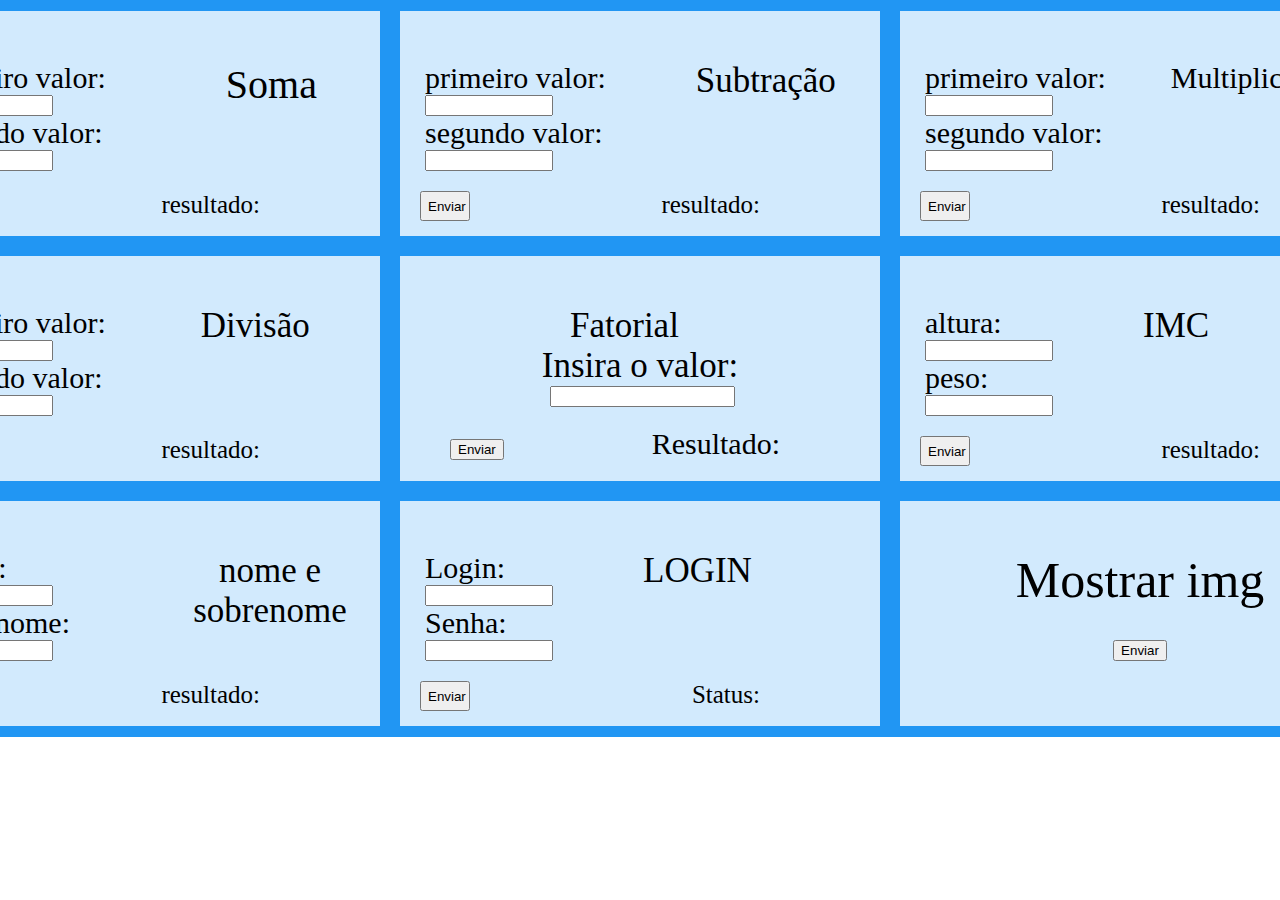
<file: calculadora_java_script2/index.html>
<!DOCTYPE html>
<html lang="pt-br">
<head>
    <meta charset="UTF-8">
    <meta name="viewport" content="width=device-width, initial-scale=1.0">
    <link rel="stylesheet" href="style.css">
    <title>Document</title>
</head>
<body>
    <div class="container">

        <div class="soma">
            <div class="container_cima-SOM">
                <div class="container_valor-SOM">

                    <label for="sub_A-SOM" id="subA_txt-SOM">primeiro valor:</label> 
                    <input type="text" id="sub_A-SOM" name="sub_A-SOM">

                    <label for="sub_B-SOM" id="subB_txt-SOM">segundo valor:</label> 
                    <input type="text" id="sub_B-SOM" name="sub_B-SOM">

                </div>

                <div class="container_titulo-SOM">
                    <p>Soma</p>
                </div>
            </div>

            <div class="container_baixo-SOM">
                <div class="sub_botao-SOM">

                    <input type="submit" class="custom_botao-SOM" id="SOMA_button" value="Enviar">

                </div>
                <div class="result_txt-SOM">
                    <p>resultado:</p>
                    <p id="SOMA_result"></p>
                </div>

            </div>

        </div>


        <div class="sub">
            <div class="container_cima-SUB">
                <div class="container_valor-SUB">

                    <label for="sub_A-SUB" id="subA_txt-SUB">primeiro valor:</label> 
                    <input type="text" id="sub_A-SUB" name="sub_A-SUB">

                    <label for="sub_B-SUB" id="subB_txt-SUB">segundo valor:</label> 
                    <input type="text" id="sub_B-SUB" name="sub_B-SUB">

                </div>

                <div class="container_titulo-SUB">
                    <p>Subtração</p>
                </div>
            </div>

            <div class="container_baixo-SUB">
                <div class="sub_botao-SUB">

                    <input type="submit" class="custom_botao-SUB" id="SUB_button" value="Enviar">

                </div>
                <div class="result_txt-SUB">
                    <p>resultado:</p>
                    <p id="SUB_result"></p>
                </div>

            </div>
        </div>

        <div class="multi">
            <div class="container_cima-MULTI">
                <div class="container_valor-MULTI">

                    <label for="sub_A-MULTI" id="subA_txt-MULTI">primeiro valor:</label> 
                    <input type="text" id="sub_A-MULTI" name="sub_A-MULTI">

                    <label for="sub_B-MULTI" id="subB_txt-MULTI">segundo valor:</label> 
                    <input type="text" id="sub_B-MULTI" name="sub_B-MULTI">

                </div>

                <div class="container_titulo-MULTI">
                    <p>Multiplicação</p>
                </div>
            </div>

            <div class="container_baixo-MULTI">
                <div class="sub_botao-MULTI">

                    <input type="submit" class="custom_botao-MULTI" id= "MULTI_button" value="Enviar">

                </div>
                <div class="result_txt-MULTI">
                    <p>resultado:</p>
                    <p id="MULTI_result"></p>
                </div>

            </div>
        </div>


        <div class="divisao">
            <div class="container_cima-DIV">
                <div class="container_valor-DIV">

                    <label for="sub_A-DIV" id="subA_txt-DIV">primeiro valor:</label> 
                    <input type="text" id="sub_A-DIV" name="sub_A-DIV">

                    <label for="sub_B-DIV" id="subB_txt-DIV">segundo valor:</label> 
                    <input type="text" id="sub_B-DIV" name="sub_B-DIV">

                </div>

                <div class="container_titulo-DIV">
                    <p>Divisão</p>
                </div>
            </div>

            <div class="container_baixo-DIV">
                <div class="sub_botao-DIV">

                    <input type="submit" class="custom_botao-DIV" id="DIV_button" value="Enviar">

                </div>
                <div class="result_txt-DIV">
                    <p>resultado:</p>
                    <p id="DIV_result"></p>
                </div>

            </div>
        </div>


        <div class="fatorial">
            <div class="container_cima-FAT">
                <div class="titulo-FAT">
                    <p>Fatorial</p>
                </div>
            </div>

            <div class="container_meio-FAT">
                <div class="container_valor-FAT">
                    <label for="sub_A-FAT" id="subA_txt-FAT">Insira o valor:</label><br>
                    <input type="text" id="sub_A-FAT" name="sub_A-FAT">
                </div>
            </div>

            <div class="container_baixo_FAT">
                <div class="sub_botao-FAT">

                    <input type="submit" class="custom_botao-FAT" id="FAT_button" value="Enviar">

                </div>

                <div class="result_txt-FAT">
                    <p>Resultado:</p>
                    <p id="FAT_result"></p>
                </div>
            </div>

        </div>

        <div class="imc">
            <div class="container_cima-IMC">
                <div class="container_valor-IMC">

                    <label for="sub_A-IMC" id="subA_txt-IMC">altura:</label> 
                    <input type="text" id="sub_A-IMC" name="sub_A-IMC">

                    <label for="sub_B-IMC" id="subB_txt-IMC">peso:</label> 
                    <input type="text" id="sub_B-IMC" name="sub_B-IMC">

                </div>

                <div class="container_titulo-IMC">
                    <p>IMC</p>
                </div>
            </div>

            <div class="container_baixo-IMC">
                <div class="sub_botao-IMC">

                    <input type="submit" class="custom_botao-IMC" id="IMC_button" value="Enviar">

                </div>
                <div class="result_txt-IMC">
                    <p>resultado:</p>
                    <p id="IMC_result"></p>
                </div>

            </div>

        </div>

        <div class="nome">
            <div class="container_cima-NOM">
                <div class="container_valor-NOM">

                    <label for="sub_A-NOM" id="subA_txt-NOM">Nome:</label> 
                    <input type="text" id="sub_A-NOM" name="sub_A-NOM">

                    <label for="sub_B-NOM" id="subB_txt-NOM">Sobrenome:</label> 
                    <input type="text" id="sub_B-NOM" name="sub_B-NOM">

                </div>

                <div class="container_titulo-NOM">
                    <p>nome e sobrenome</p>
                </div>
            </div>

            <div class="container_baixo-NOM">
                <div class="sub_botao-NOM">

                    <input type="submit" class="custom_botao-NOM" id="NOM_button" value="Enviar">

                </div>
                <div class="result_txt-NOM">
                    <p>resultado:</p>
                    <p id="NOM_result"></p>
                </div>

            </div>
        </div>



        <div class="login">
            <div class="container_cima-LOGIN">
                <div class="container_valor-LOGIN">

                    <label for="sub_A-LOGIN" id="subA_txt-LOGIN">Login:</label> 
                    <input type="text" id="sub_A-LOGIN" name="sub_A-LOGIN">

                    <label for="sub_B-LOGIN" id="subB_txt-LOGIN">Senha:</label> 
                    <input type="text" id="sub_B-LOGIN" name="sub_B-LOGIN">

                </div>

                <div class="container_titulo-LOGIN">
                    <p>LOGIN</p>
                </div>
            </div>

            <div class="container_baixo-LOGIN">
                <div class="sub_botao-LOGIN">

                    <input type="submit" class="custom_botao-LOGIN" id="LOGIN_button" value="Enviar">

                </div>
                <div class="result_txt-NOM">
                    <p>Status:</p>
                    <p id="LOGIN_result"></p>
                   
                </div>

            </div>
        </div>


        <div class="img">
            <div class="container_titulo-IMG">
                <p>Mostrar img</p>
            </div>
            <div class="sub_botao-IMG">
                <input type="button" class="custom_botao-IMG" id="IMG_button" value="Enviar">
                <div class = result_txt-IMG>
                    <p id="IMG_result"> </p>
                </div>
            </div>
        </div>  

    </div>

    <script src="script.js"></script>
</body>

</html>
</file>
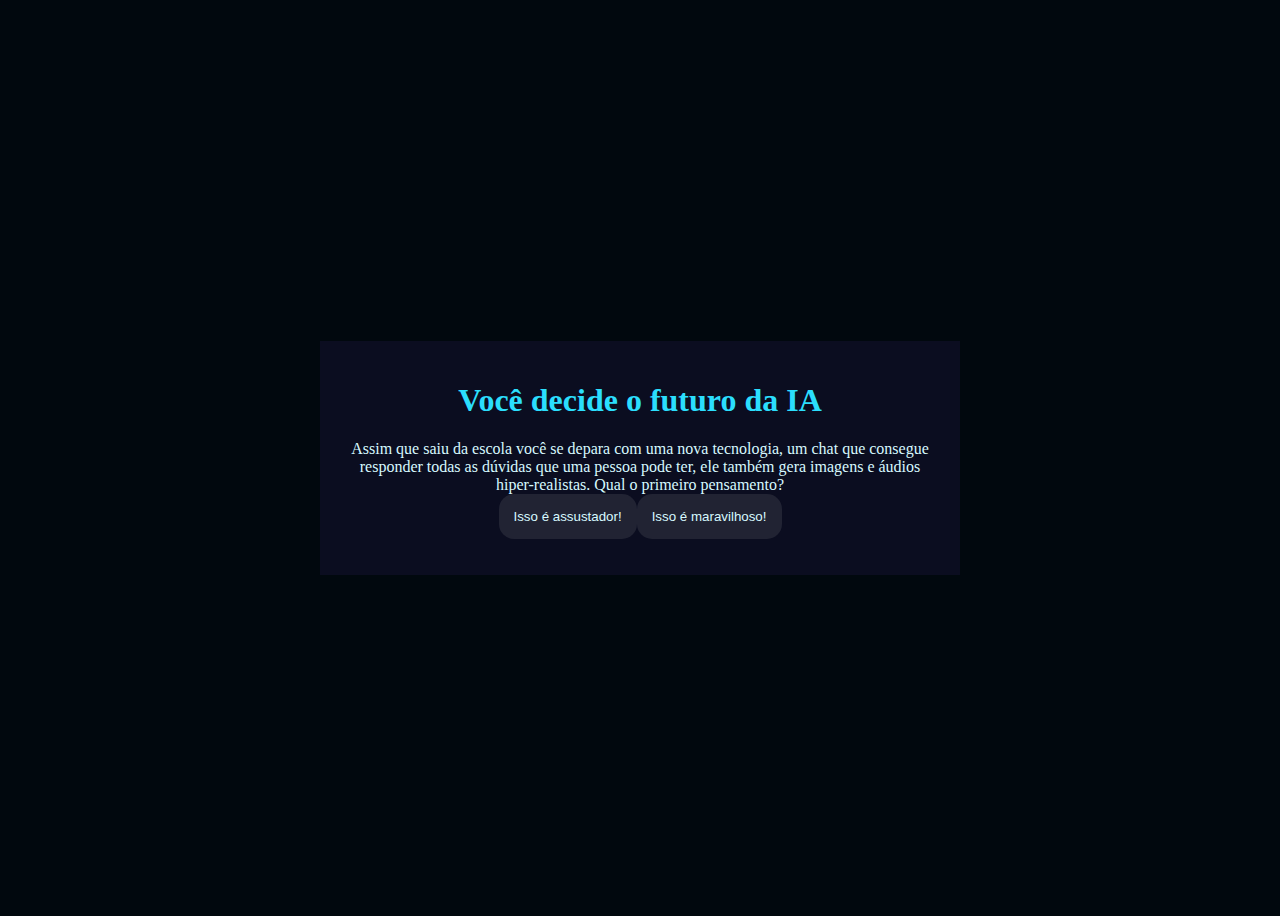
<file: jorge_lindo/index.html>
<!DOCTYPE html>
<html lang="pt-br">
<head>
    <meta charset="UTF-8">
    <meta name="viewport" content="width=device-width, initial-scale=1.0">
    <link rel="stylesheet" href="style.css">
    <title>Você decide o futuro da IA</title>
</head>
<body>
    <div class="caixa-principal">
        <h1>Você decide o futuro da IA</h1>
        <div class="caixa-perguntas"></div>
        <div class="caixa-alternativas"></div>
        <div class="caixa-resultado">
            <p class="texto-resultado"></p>

            <!-- professora nao peguei o codigo pronto!!! -->
        </div>
    </div>
    <script src="script.js"></script>
</body>
</html>
</file>
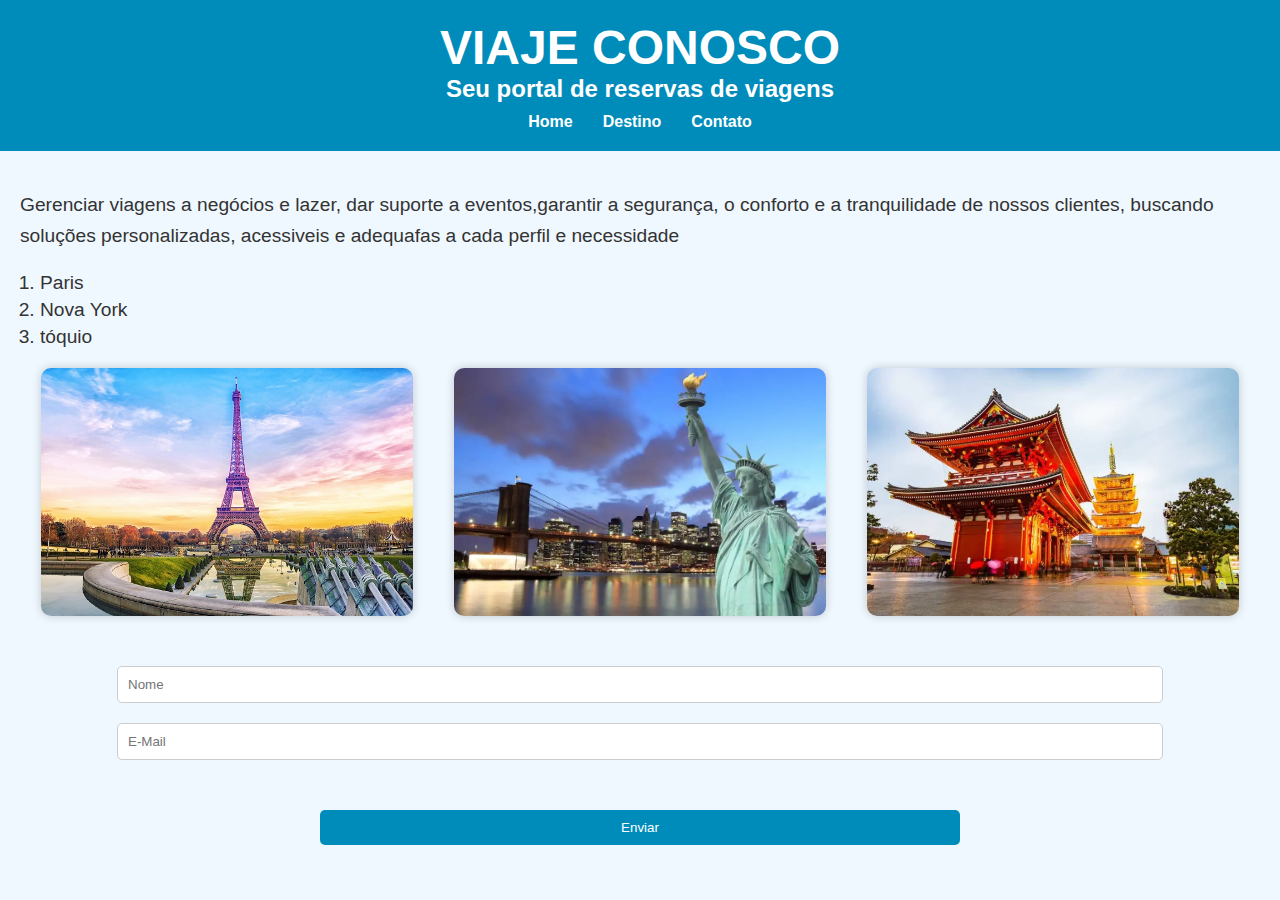
<file: PROVA/index.html>
<!DOCTYPE html>
<html lang="en">
<head>
    <meta charset="UTF-8">
    <meta name="viewport" content="width=device-width, initial-scale=1.0">
    <title>EASY TRAVEL</title>
    <link rel="stylesheet" href="style.css">
</head>
<body>
    <header>
        <h1>Viaje Conosco</h1>
        <h2>Seu portal de reservas de viagens</h2>
            <nav>
                <ul>
                    <li>
                        <a>Home</a>
                    </li>
                    <li>
                        <a>Destino</a>
                    </li>
                    <li>
                        <a>Contato</a>
                    </li>
                </ul>
            </nav>
    </header>

    <main>
        <p> Gerenciar viagens a negócios e lazer, dar suporte a eventos,garantir a segurança, o conforto e a tranquilidade de nossos clientes, buscando soluções personalizadas, acessiveis e adequafas a cada perfil e necessidade</p>

        <OL>
            <li>Paris</li>
            <li>Nova York</li>
            <li>tóquio</li>
        </OL>

        <div class="imagens">
            <img src="./imagens/paris.jpg" alt="imagem não encontrada">
            <img src="./imagens/Nova-Iorque.jpg" alt="imagem não encontrada">
            <img src="./imagens/toquio.jpg" alt="imagem não encontrada">
        </div>

    </main>

    <form>
        <input type="text" id="nome" placeholder="Nome">
        <input type="email" placeholder="E-Mail" id="email">
       
    </form>
    <div class="classe">
        <button class="botao" onclick="confirmar()">Enviar</button>
    </div>
    <div id="mensagem_confirmacao"></div>

    <script src="script.js"></script>
</body>
</html>
</file>
<file: calculadora_java_script2/style.css>
body{
    margin: 0px;
}

p{
    margin:0
}


.container{
    display: grid;
    gap: 20px;
    padding: 11px;

    grid-template-columns: 480px 480px 480px;
    grid-template-rows:  225px 225px 225px;
    background-color: #2196F3;

    align-self: center;
    justify-content: center;
}

.container > div{
    background-color: rgba(255, 255, 255, 0.8);
    text-align: center;
    padding: 50px 0;
    font-size: 50px;
}


/* SOMA*/
.soma{
    display:flex;
    flex-direction: column;
}

.container_cima-SOM{
    display:flex;
    

}
.container_valor-SOM{
    display: flex;
    flex-direction: column;
    align-items: flex-start;
    margin-left: 25px;
}

#subA_txt-SOM{
    font-size: 30px;
}

#sub_A-SOM{
    max-width: 120px;
}
#subB_txt-SOM{
    font-size: 30px;
}

#sub_B-SOM{
    max-width: 120px;
}

.container_titulo-SOM{
    display:flex;
    font-size: 40px;
    
    margin-left: 120px;
}

.container_baixo-SOM{
    display:flex;
    padding: 20px;
    justify-content: space-between;
}
.custom_botao-SOM{
    display: flex;
    height: 30px;
    width: 50px;
}
.result_txt-SOM{
    display: flex;
    font-size: 25px;
    margin-right: 100px;
}



/*////////////////////////////////////////////////////////////////*/
.sub{
    display:flex;
    flex-direction: column;
    
}

.container_cima-SUB{
    display:flex;
    margin-left: 25px;

}
.container_valor-SUB{
    display: flex;
    flex-direction: column;
    align-items: flex-start;
}

#subA_txt-SUB{
    font-size: 30px;
}

#sub_A-SUB{
    max-width: 120px;
}
#subB_txt-SUB{
    font-size: 30px;
}

#sub_B-SUB{
    max-width: 120px;
}

.container_titulo-SUB{
    display:flex;
    font-size: 35px;
    
    margin-left: 90px;
}

.container_baixo-SUB{
    display:flex;
    padding: 20px;
    justify-content: space-between;
}
.custom_botao-SUB{
    display: flex;
    height: 30px;
    width: 50px;
}
.result_txt-SUB{
    display: flex;
    font-size: 25px;
    margin-right: 100px;
}

/*/////////////////////////////////////////////////////////////////////////////////*/

.multi{
    display:flex;
    flex-direction: column;
}
.container_cima-MULTI{
    display:flex;
    

}
.container_valor-MULTI{
    display: flex;
    flex-direction: column;
    align-items: flex-start;
    margin-left: 25px;
}

#subA_txt-MULTI{
    font-size: 30px;
}

#sub_A-MULTI{
    max-width: 120px;
}
#subB_txt-MULTI{
    font-size: 30px;
}

#sub_B-MULTI{
    max-width: 120px;
}

.container_titulo-MULTI{
    display:flex;
    font-size: 30px;
    
    margin-left: 65px;
}

.container_baixo-MULTI{
    display:flex;
    padding: 20px;
    justify-content: space-between;
}
.custom_botao-MULTI{
    display: flex;
    height: 30px;
    width: 50px;
}
.result_txt-MULTI{
    display: flex;
    font-size: 25px;
    margin-right: 100px;
}

/*////////////////////////////////////////////////////////////////////////////////////////////////*/




.divisao{
    display:flex;
    flex-direction: column;
}

.container_cima-DIV{
    display:flex;
    

}
.container_valor-DIV{
    display: flex;
    flex-direction: column;
    align-items: flex-start;
    margin-left: 25px;
}

#subA_txt-DIV{
    font-size: 30px;
}

#sub_A-DIV{
    max-width: 120px;
}
#subB_txt-DIV{
    font-size: 30px;
}

#sub_B-DIV{
    max-width: 120px;
}

.container_titulo-DIV{
    display:flex;
    font-size: 35px;
    
    margin-left: 95px;
}

.container_baixo-DIV{
    display:flex;
    padding: 20px;
    justify-content: space-between;
}
.custom_botao-DIV{
    display: flex;
    height: 30px;
    width: 50px;
}
.result_txt-DIV{
    display: flex;
    font-size: 25px;
    margin-right: 100px;
}




.fatorial{
    display: flex;
    flex-direction: column;
}

.container_cima-FAT{
    display: flex;
    align-items: center;
    font-size: 35px;
    margin-left: 170px;
}
.titulo_FAT{
    font-size: 20px;
}

.container_meio-FAT{
    flex-direction: column;
    font-size: 35px;
    
}
.subA_txt-FAT{
    font-size: 35px;
    padding:20px;
    
}

#sub_A-FAT{
    display: flex;
    margin-left: 150px;
}

.container_baixo_FAT{
    font-size: 30px;
    display:flex;
    margin-left: 50px;
    margin-top: 20px;
    margin-right: 100px;
    justify-content: space-between;
}

#FAT_result{
    font-size: 30px;
}

/*///////////////////////////////////////////////////////////////////////////////*/

.imc{
    display:flex;
    flex-direction: column;
}
.container_cima-IMC{
    display:flex;
    margin-left: 25px;

}
.container_valor-IMC{
    display: flex;
    flex-direction: column;
    align-items: flex-start;
}

#subA_txt-IMC{
    font-size: 30px;
}

#sub_A-IMC{
    max-width: 120px;
}
#subB_txt-IMC{
    font-size: 30px;
}

#sub_B-IMC{
    max-width: 120px;
}

.container_titulo-IMC{
    display:flex;
    font-size: 35px;
    
    margin-left: 90px;
}

.container_baixo-IMC{
    display:flex;
    padding: 20px;
    justify-content: space-between;
}
.custom_botao-IMC{
    display: flex;
    height: 30px;
    width: 50px;
}
.result_txt-IMC{
    display: flex;
    font-size: 25px;
    margin-right: 100px;
}

/*//////////////////////////////////////////////////////////////////////////////////////*/

.nome{
    display:flex;
    flex-direction: column;
}
.container_cima-NOM{
    display:flex;
    margin-left: 25px;

}
.container_valor-NOM{
    display: flex;
    flex-direction: column;
    align-items: flex-start;
}

#subA_txt-NOM{
    font-size: 30px;
}

#sub_A-NOM{
    max-width: 120px;
}
#subB_txt-NOM{
    font-size: 30px;
}

#sub_B-NOM{
    max-width: 120px;
}

.container_titulo-NOM{
    display:flex;
    font-size: 35px;
    
    margin-left: 90px;
}

.container_baixo-NOM{
    display:flex;
    padding: 20px;
    justify-content: space-between;
}
.custom_botao-NOM{
    display: flex;
    height: 30px;
    width: 50px;
}
.result_txt-NOM{
    display: flex;
    font-size: 25px;
    margin-right: 100px;
}

/*//////////////////////////////////////////////////////////////////////////////////////////////////*/
.login{

}
.container_cima-LOGIN{
    display:flex;
    margin-left: 25px;

}
.container_valor-LOGIN{
    display: flex;
    flex-direction: column;
    align-items: flex-start;
}

#subA_txt-LOGIN{
    font-size: 30px;
}

#sub_A-LOGIN{
    max-width: 120px;
}
#subB_txt-LOGIN{
    font-size: 30px;
}

#sub_B-LOGIN{
    max-width: 120px;
}

.container_titulo-LOGIN{
    display:flex;
    font-size: 35px;
    
    margin-left: 90px;
}

.container_baixo-LOGIN{
    display:flex;
    padding: 20px;
    justify-content: space-between;
}
.custom_botao-LOGIN{
    display: flex;
    height: 30px;
    width: 50px;
}
.result_txt-LOGIN   {
    display: flex;
    font-size: 25px;
    margin-right: 100px;
}

.img{

}
</file>
<file: jorge_lindo/style.css>
:root{
    --cor-fundo: #01080E ;
    --cor-principal: #0B0D20 ;
    --cor-secundaria: #212333; 
    --cor-destaque: #2BDEFD;
    --cor-texto: #D7F9FF;

}

body {
    background-color: var(--cor-fundo);
    color: var(--cor-texto);
    display: flex;
    justify-content: center;
    align-items: center;
    min-height: 100vh;
}

.caixa-principal{
    background-color: var(--cor-principal);
    width: 90%;
    max-width: 600px;
    text-align: center;
    padding: 20px;
}

h1{
    color: var(--cor-destaque);
}

button {
    background-color: var(--cor-secundaria);
    color: var(--cor-texto);
    border: none;
    border-radius: 15px;
    padding: 15px;
    transition: background-color 0.3s;
}

button:hover{
    background-color: var(--cor-destaque);
    color: var(--cor-principal);
}
</file>
<file: PROVA/style.css>
body {
    font-family: Arial, sans-serif;
    background-color: #f0f8ff;
    color: #333;
    margin: 0;
    padding: 0;
}

header {
    background-color: #008cba;
    color: #fff;
    padding: 20px 0;
    text-align: center;
}

header h1 {
    margin: 0;
    font-size: 3em;
    text-transform: uppercase;
}

header h2 {
    margin: 0;
    font-size: 1.5em;
}

nav ul {
    list-style-type: none;
    padding: 0;
    margin: 10px 0 0 0;
    display: flex;
    justify-content: center;
}

nav ul li {
    margin: 0 15px;
}

nav ul li a {
    color: #fff;
    text-decoration: none;
    font-weight: bold;
}

nav ul li a:hover {
    text-decoration: underline;
}

main {
    padding: 20px;

}

main p {
    font-size: 1.2em;
    line-height: 1.6;
}

main ol {
    margin: 20px 0;
    padding-left: 20px;
}

main ol li {
    font-size: 1.2em;
    margin: 5px 0;
}

main div {
    display: flex;
    justify-content: space-around;
    margin-top: 20px;
}

main div img {
    width: 30%;
    border-radius: 10px;
    box-shadow: 0 0 10px rgba(0, 0, 0, 0.2);
}

form {
    display: flex;
    flex-direction: column;
    align-items: center;
    margin: 20px 0;
}

form input {
    width: 80%;
    padding: 10px;
    margin: 10px 0;
    border: 1px solid #ccc;
    border-radius: 5px;
}

form button {
    width: 50%;
    padding: 10px;
    background-color: #008cba;
    color: #fff;
    border: none;
    border-radius: 5px;
    cursor: pointer;
    
}

.classe {
    display: flex;
    flex-direction: column;
    align-items: center;
    margin: 20px 0;
}

.botao{
    width: 50%;
    padding: 10px;
    background-color: #008cba;
    color: #fff;
    border: none;
    border-radius: 5px;
    cursor: pointer;
    
    display: flex;
    flex-direction: column;
    align-items: center;
    margin: 20px 0;
}

#mensagem_confirmacao{
    text-align: center;
    margin: 10px;
    color: green;
}
</file>
